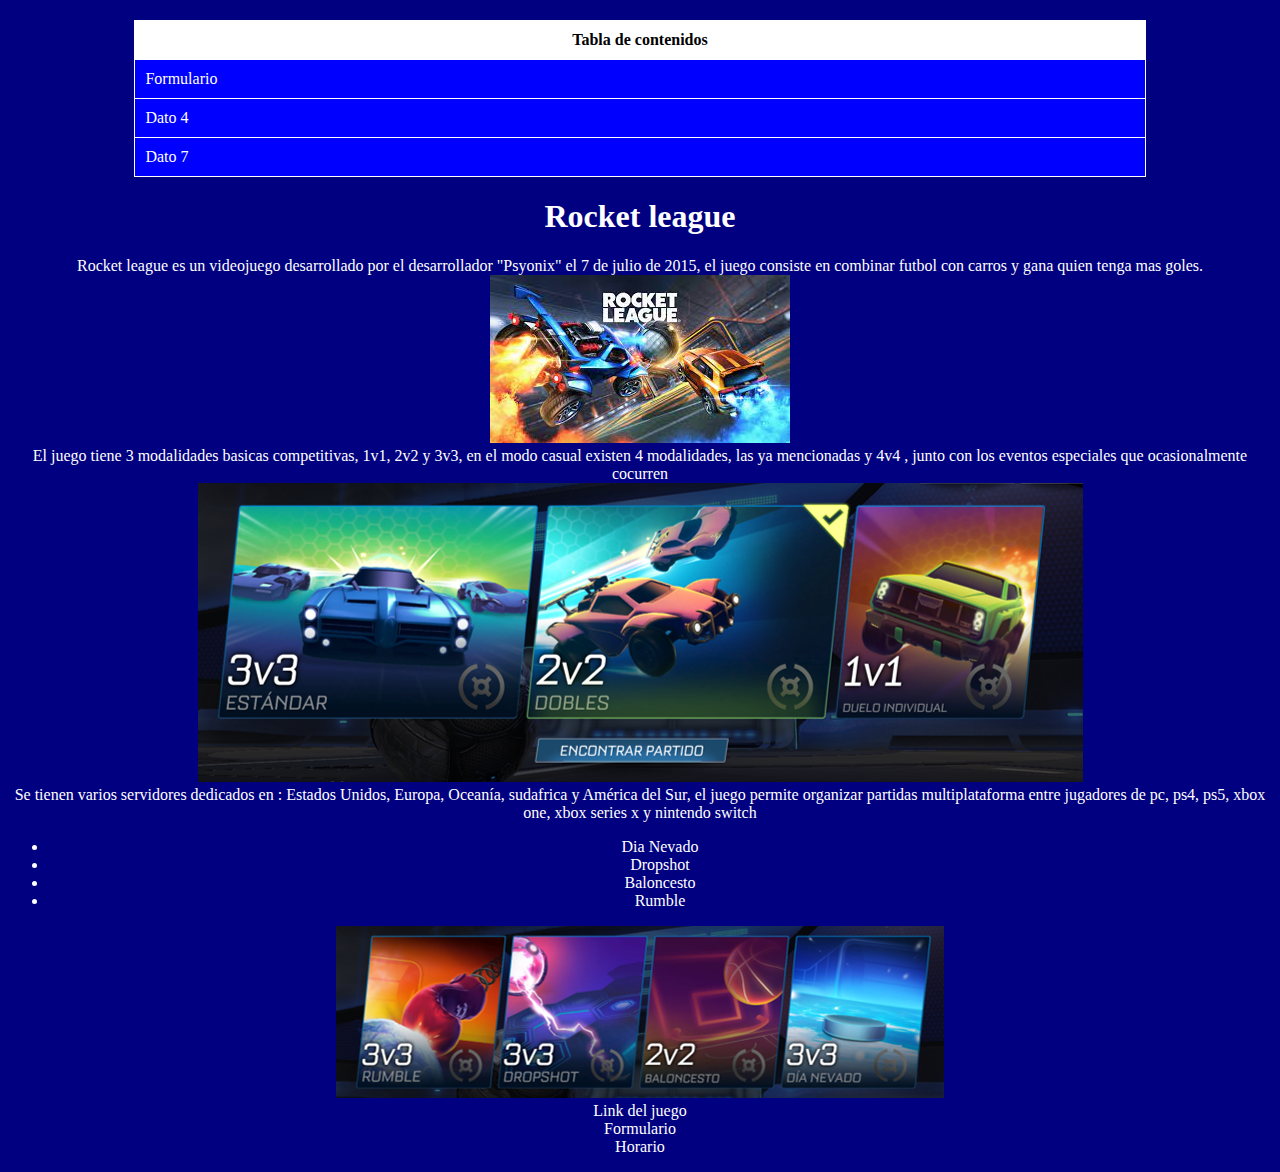
<file: Tareas/index.html>
<!DOCTYPE html>
<html lang="en">
<head>
    <meta charset="UTF-8">
    
    <meta name="viewport" content="width=device-width, initial-scale=1.0">
    <title> Rocket league</title>
    <link rel="stylesheet" type="text/css" href="./assets/css/index.css"  > 
    <table class="mi-tabla">
        <thead>
            <tr>
                <th>Tabla de contenidos </th>
                
            </tr>
        </thead>
        <tbody>
            <tr>
                <td><a href="./views/formulario.html" target="_blank" > Formulario  </a></td>
            </tr>
            <tr>
                <td>Dato 4</td>
            </tr>
            <tr>
                <td>Dato 7</td>
            </tr>
        </tbody>
    </table>
    <center><h1> Rocket league </h1> </center>
    <P> 
        <center>Rocket league es un videojuego desarrollado por el desarrollador "Psyonix" el 7 de julio de 2015, el juego 
        consiste en combinar futbol con carros y gana quien tenga mas goles.
        </center>
        
        <center><img src= "./assets/img/img1.jpg"</center>

        <center>El juego tiene 3 modalidades basicas competitivas, 1v1, 2v2 y 3v3, 
            en el modo casual existen 4 modalidades, las ya mencionadas y 4v4 , 
            junto con los eventos especiales que ocasionalmente cocurren
        </center>
        <center><img src= "./assets/img/Imagen1.png"</center>
        <center>Se tienen varios servidores dedicados en : 
            Estados Unidos, Europa, Oceanía, sudafrica y América del 
            Sur, el juego permite organizar partidas multiplataforma 
            entre jugadores de pc, ps4, ps5, xbox one, xbox series x 
            y nintendo switch
        </center>
        <ul> 
            <li> Dia Nevado </li>
            <li> Dropshot </li>
            <li> Baloncesto </li>
            <li> Rumble </li>
        </ul>
        <center><img src= "./assets/img/Imagen2.png"</center>
        
        <center><a href="https://www.rocketleague.com/" target="_blank" > Link del juego  </a> </center>
        <center><a href="./views/formulario.html" target="_blank" > Formulario  </a> </center>
        <center><a href="./views/horario.html" target="_blank" > Horario  </a> </center>

    </P>
    
</head>
<body>
    
</body>
</html>
</file>
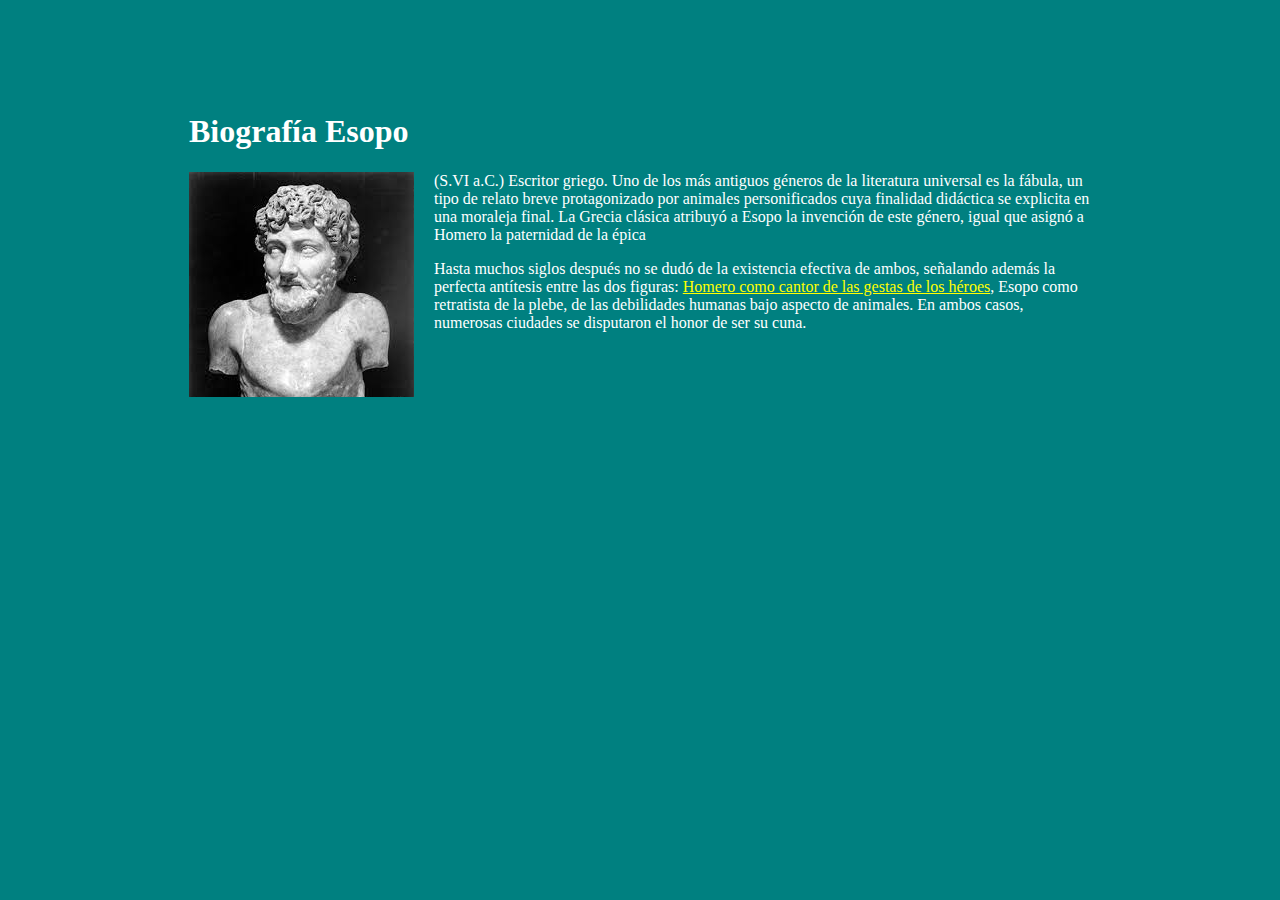
<file: Tareas/views/Esopo.html>
<!DOCTYPE html>
<html lang="es-ES"><head>
<meta http-equiv="content-type" content="text/html; charset=UTF-8">
	<title>Biografia de Esopo</title>
	<link rel="stylesheet" type="text/css" href="../assets/css/esopo.css"  > 

</head>
<body>

	<h1 id="">Biografía Esopo</h1>
	<img src="../assets/img/esopo.jpg">
<p>(S.VI a.C.) Escritor griego. Uno de los más antiguos géneros de la 
literatura universal es la fábula, un tipo de relato breve protagonizado
 por animales personificados cuya finalidad didáctica se explicita en 
una moraleja final. La Grecia clásica atribuyó a Esopo la invención de 
este género, igual que asignó a Homero la paternidad de la épica</p>
<p>Hasta muchos siglos después no se dudó de la existencia efectiva de 
ambos, señalando además la perfecta antítesis entre las dos figuras: <span class="homero">Homero como cantor de las gestas de los héroes</span>,
 Esopo como retratista de la plebe, de las debilidades humanas bajo 
aspecto de animales. En ambos casos, numerosas ciudades se disputaron el
 honor de ser su cuna.</p>





</body></html>
</file>
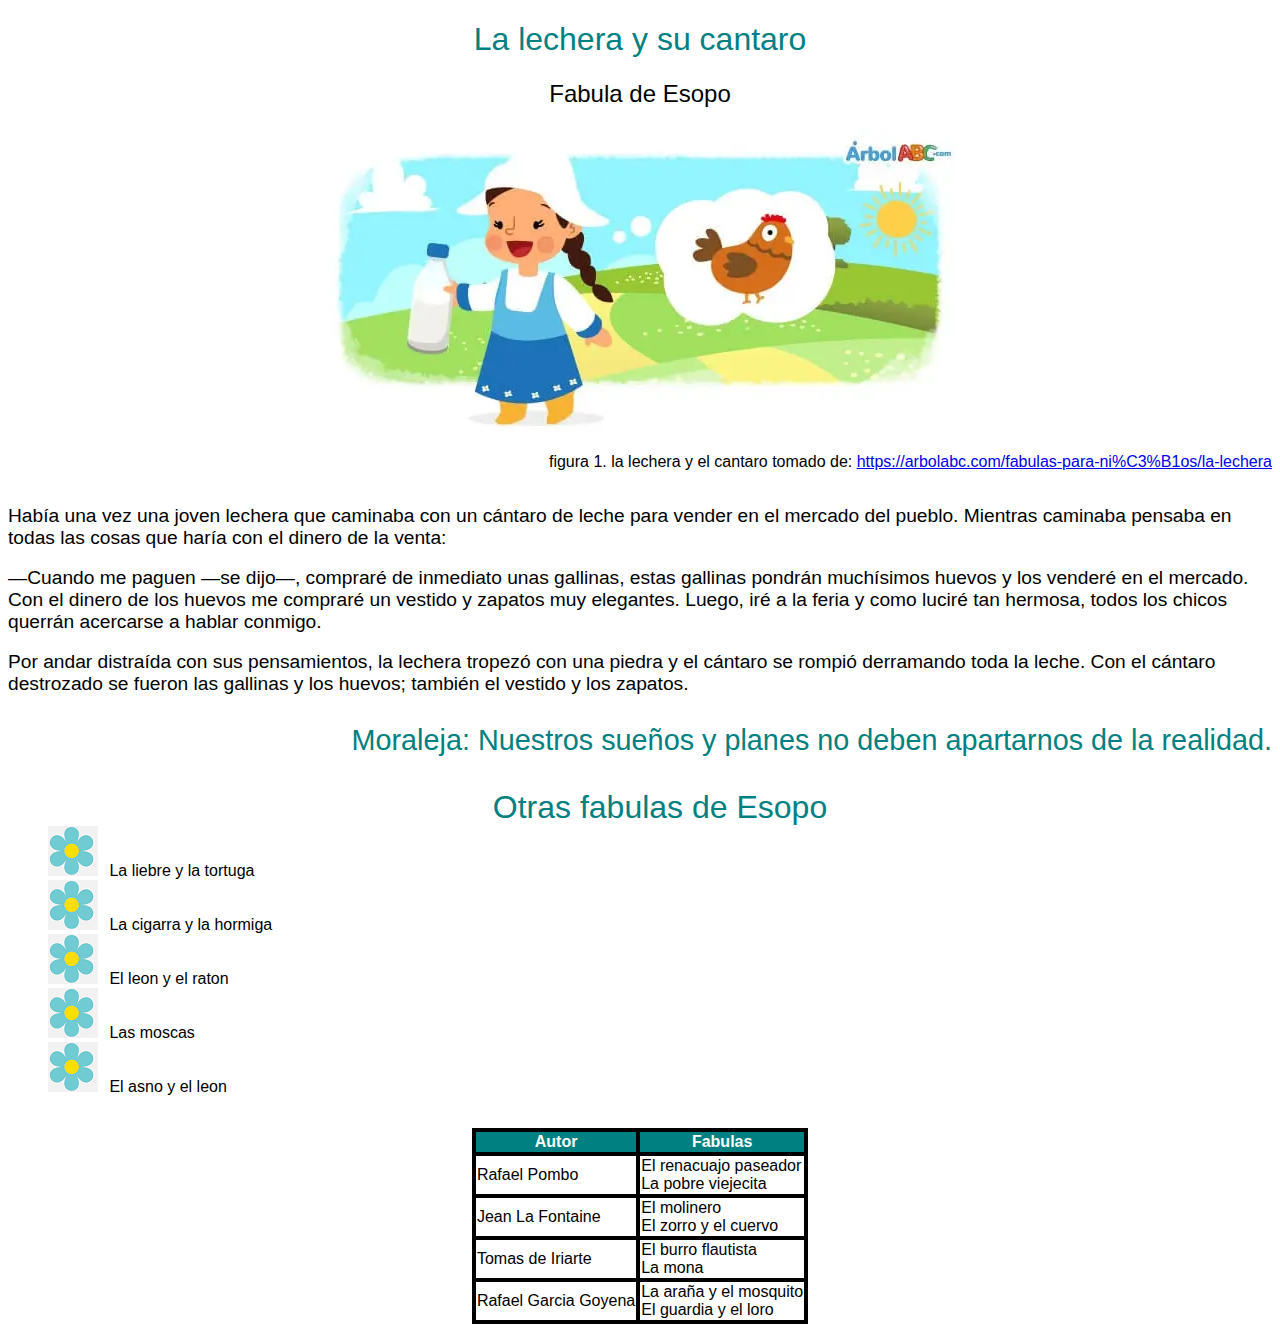
<file: Tareas/views/fabula.html>
<!DOCTYPE html>
<html lang="en">
<head>
    <meta charset="UTF-8">
    <meta name="viewport" content="width=device-width, initial-scale=1.0">
    <title>Fabula</title>
    <link rel="stylesheet" type="text/css" href="../assets/css/test.css"  > 
</head>
<body>
    <h1> La lechera y su cantaro </h1>
    <h2> Fabula de Esopo </h2>
    <center> <img src= "../assets/img/lecheraC.webp">   </center>
    <p>figura 1. la lechera y el cantaro tomado de:  <a href="https://arbolabc.com/fabulas-para-ni%C3%B1os/la-lechera" target="_blank" > https://arbolabc.com/fabulas-para-ni%C3%B1os/la-lechera  </a></p>
    
    <br>
    <text> Había una vez una joven lechera que caminaba con un cántaro de leche para vender en el mercado del pueblo. Mientras caminaba pensaba en todas las cosas que haría con el dinero de la venta:</text> <br> <br>
    <text> —Cuando me paguen —se dijo—, compraré de inmediato unas gallinas, estas gallinas pondrán muchísimos huevos y los venderé en el mercado. Con el dinero de los huevos me compraré un vestido y zapatos muy elegantes. Luego, iré a la feria y como luciré tan hermosa, todos los chicos querrán acercarse a hablar conmigo. </text> <br> <br>
    <text> Por andar distraída con sus pensamientos, la lechera tropezó con una piedra y el cántaro se rompió derramando toda la leche. Con el cántaro destrozado se fueron las gallinas y los huevos; también el vestido y los zapatos. </text> <br>
    <h3> Moraleja: Nuestros sueños y planes no deben apartarnos de la realidad. </h3>
    
    <ul> Otras fabulas de Esopo 
        <li> La liebre y la tortuga </li>
        <li> La cigarra y la hormiga </li>
        <li> El leon y el raton </li>
        <li> Las moscas </li>
        <li> El asno y el leon</li>
    </ul>
    <table>
        <tr>
            <th>Autor</th>
            <th>Fabulas</th>
        </tr>
        <tr>
            <td >Rafael Pombo</td>
            <td>El renacuajo paseador <br> La pobre viejecita</td>
        </tr>
        <tr>
            <td>Jean La Fontaine</td>
            <td>El molinero <br> El zorro y el cuervo </td>
        </tr>
        <tr>
            <td>Tomas de Iriarte</td>
            <td>El burro flautista <br> La mona </td>
        </tr>
        <tr>
            <td>Rafael Garcia Goyena</td>
            <td>La araña y el mosquito <br> El guardia y el loro</td>
        </tr>
    </table>
</body>
</html>
</file>
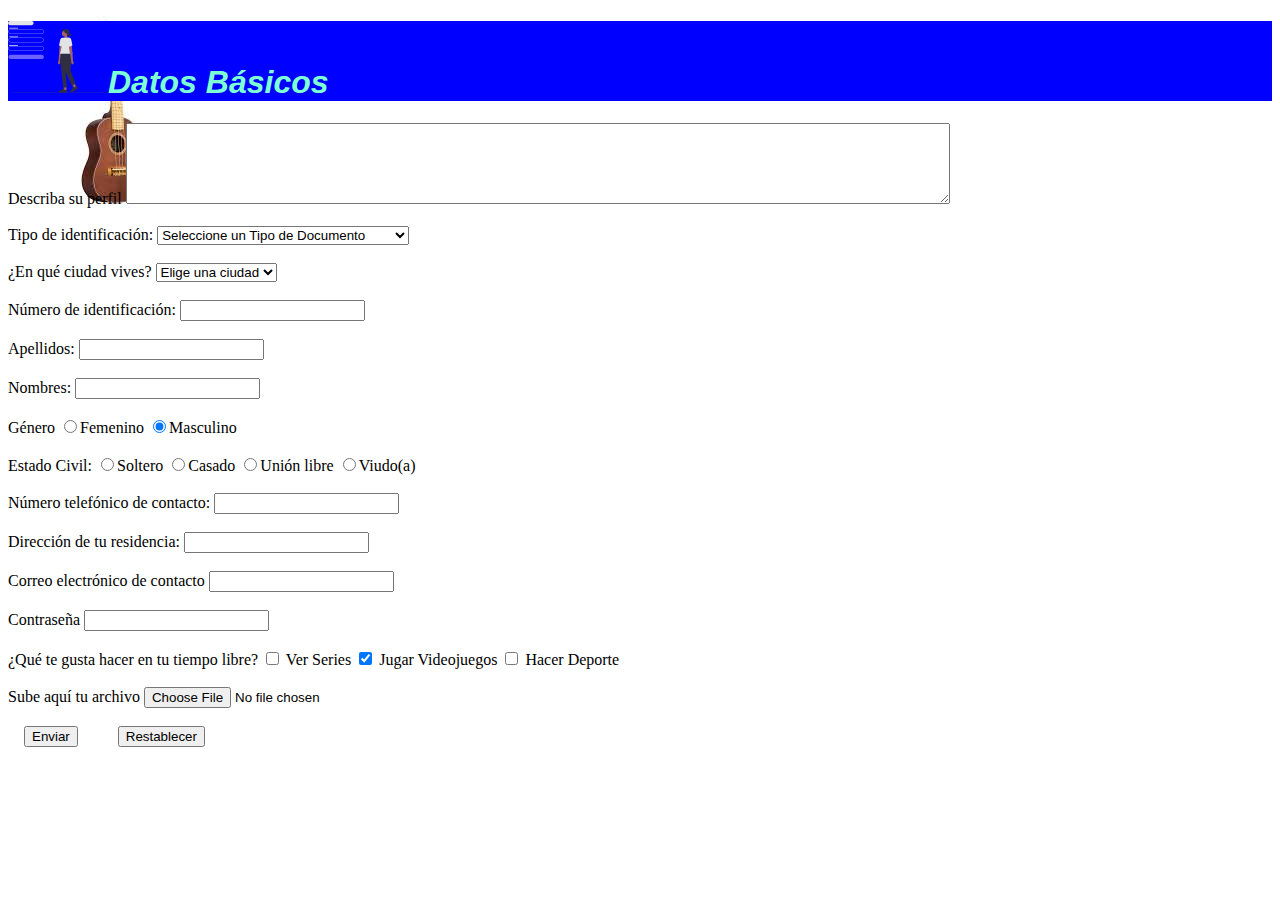
<file: Tareas/views/form.html>
<!DOCTYPE html>
<html lang="en"><head>
<meta http-equiv="content-type" content="text/html; charset=UTF-8">
    <meta charset="UTF-8">
    <meta name="viewport" content="width=device-width, initial-scale=1.0">
    <title>Formulario</title>
    <link rel="stylesheet" type="text/css" href="../assets/css/Style.css"  > 
</head>
<body>
    <form name="datosBasicos" action="../index.html" method="">
        <h1><img src="../assets/img/undraw_sign_up_n6im.svg" width="100px">Datos Básicos</h1>
        <label for="perfil">Describa su perfil</label>
        <textarea id="perfil" rows="5" cols="100" name="perfil"></textarea><br><br>
        <label for="tipoI">Tipo de identificación:</label>
        <select id="tipoI" name="tipoI">
            <option value="0" selected="selected">Seleccione un Tipo de Documento</option>
            <option value="NUIP">Nùmero Único de Identificación (NUIP)</option>
            <option value="Tarjeta de Identidad">Tarjeta de Identidad (TI)</option>
            <option value="Cédula de Ciudadania">Cédula de Ciudadania</option>
            <option value="Cédula de Extranjeria">Cédula de Extranjeria</option>
        </select><br><br>

        <label for="ciudad">¿En qué ciudad vives?</label>
        <select name="ciudad">
        <option selected="selected" value="0"> Elige una ciudad</option>
            <optgroup label="Cundinamarca">
            <option value="1">Bogotá</option>
            <option value="2">Chia</option>
            </optgroup>
            <optgroup label="Antioquia">
            <option value="4">Medellin</option>
            <option value="5">Envigado</option>
            </optgroup>
            <optgroup label="Santander">
                <option value="4">Bucaramanga</option>
                <option value="5">San Gil</option>
                </optgroup>
        </select><br><br>

        <label for="numI">Número de identificación:</label>
        <input id="numI"><br><br>
        <label for="apellidos">Apellidos:</label>
        <input id="apellidos" type="text" name="apellidos"><br><br>
        <label for="nombre">Nombres:</label>
        <input id="nombre" type="text" name="nombre"><br><br>
        <label for="genero">Género</label>
        <input id="genero" type="radio" name="genero">Femenino
        <input id="genero" type="radio" name="genero" checked="checked">Masculino<br><br>
        <label for="ecivil">Estado Civil:</label>
        <input type="radio" name="ecivil" id="ecivil">Soltero
        <input type="radio" name="ecivil" id="ecivil">Casado
        <input type="radio" name="ecivil" id="ecivil">Unión libre
        <input type="radio" name="ecivil" id="ecivil">Viudo(a)<br><br>

        <label for="telefono">Número telefónico de contacto:</label>
        <input id="telefono"><br><br>
        <label for="direccion">Dirección de tu residencia:</label>
        <input id="direccion" type="text" name="direccion"><br><br>
        <label for="correo">Correo electrónico de contacto</label>
        <input id="correo"><br><br>
        <label for="pass">Contraseña</label>
        <input id="pass" type="password" name="pass"><br><br>
        <label>¿Qué te gusta hacer en tu tiempo libre?</label>
        <input type="checkbox" id="series" name="series">
        <label for="series">Ver Series</label>
        <input type="checkbox" id="jugar" name="jugar" checked="checked">
        <label for="jugar">Jugar Videojuegos</label>
        <input type="checkbox" id="deportes" name="deportes">
        <label for="deportes">Hacer Deporte</label><br><br>
        <label for="archivo"> Sube aquí tu archivo</label>
        <input type="file" name="archivo"> <br> <br>
        &nbsp;&nbsp;&nbsp;
        <input type="submit" value="Enviar">   
        &nbsp;&nbsp;&nbsp;&nbsp;&nbsp;&nbsp;&nbsp;&nbsp;
        <input type="reset" value="Restablecer">
        
        
    </form>

</body></html>
</file>
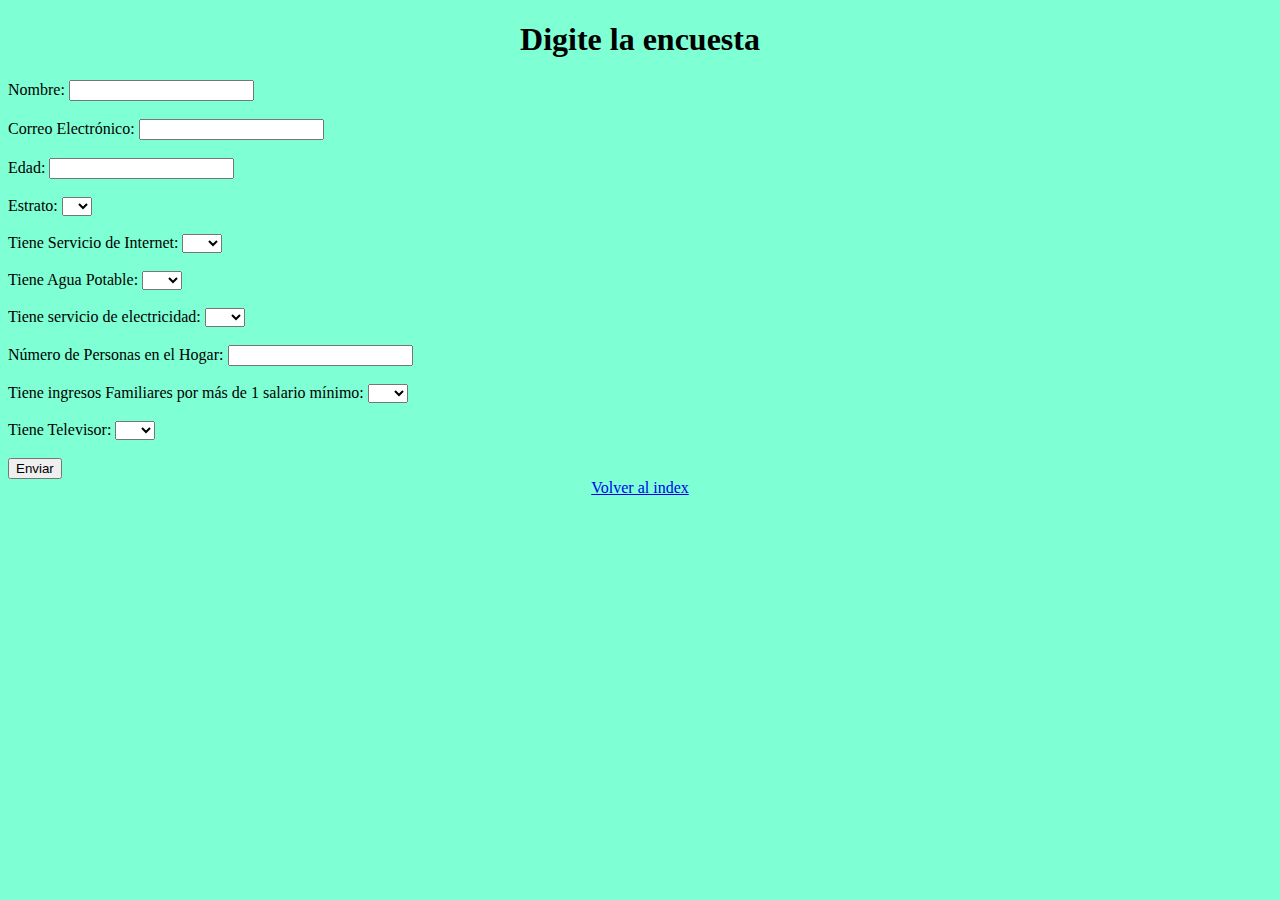
<file: Tareas/views/formulario.html>
<!DOCTYPE html>
<html lang="es">
<head>
    <meta charset="UTF-8">
    <meta name="viewport" content="width=device-width, initial-scale=1.0">
    <title>Formulario de Información Básica</title>
</head>
<body style="background-color: aquamarine;">
    <center> <h1>Digite la encuesta</h1> </center>

    <form action="#" method="post">
        <label for="nombre">Nombre:</label>
        <input type="text" id="nombre" name="nombre"><br><br>

        <label for="email">Correo Electrónico:</label>
        <input type="email" id="email" name="email"><br><br>

        <label for="edad">Edad:</label>
        <input type="number" id="edad" name="edad"><br><br>

        

        <label for="estrato">Estrato:</label>
        <select id="estrato" name="estrato">
            <option value=""></option>
            <option value="1">1</option>
            <option value="2">2</option>
            <option value="3">3</option>
            <option value="4">4</option>
            <option value="5">5</option>
            <option value="6">6</option>
        </select><br><br>

        <label for="internet">Tiene Servicio de Internet:</label>
        <select id="internet" name="internet">
            <option value=""></option>
            <option value="Si">Sí</option>
            <option value="No">No</option>
        </select><br><br>

        <label for="agua">Tiene Agua Potable:</label>
        <select id="agua" name="agua">
            <option value=""></option>
            <option value="Si">Sí</option>
            <option value="No">No</option>
        </select><br><br>
        <label for="agua">Tiene servicio de electricidad:</label>
        <select id="agua" name="agua">
            <option value=""></option>
            <option value="Si">Sí</option>
            <option value="No">No</option>
        </select><br><br>
        <label for="personas">Número de Personas en el Hogar:</label>
        <input type="number" id="personas" name="personas"><br><br>

        <label for="ingresos">Tiene ingresos Familiares por más de 1 salario mínimo:</label>
        <select id="ingresos" name="ingresos">
            <option value=""></option>
            <option value="Si">Sí</option>
            <option value="No">No</option>
        </select><br><br>

        <label for="televisor">Tiene Televisor:</label>
        <select id="televisor" name="televisor">
            <option value=""></option>
            <option value="Si">Sí</option>
            <option value="No">No</option>
        </select><br><br>

        <input type="submit" value="Enviar">
    </form>
    <center><a href="../index.html" target="_blank" > Volver al index  </a> </center>
</body>
</html>
</file>
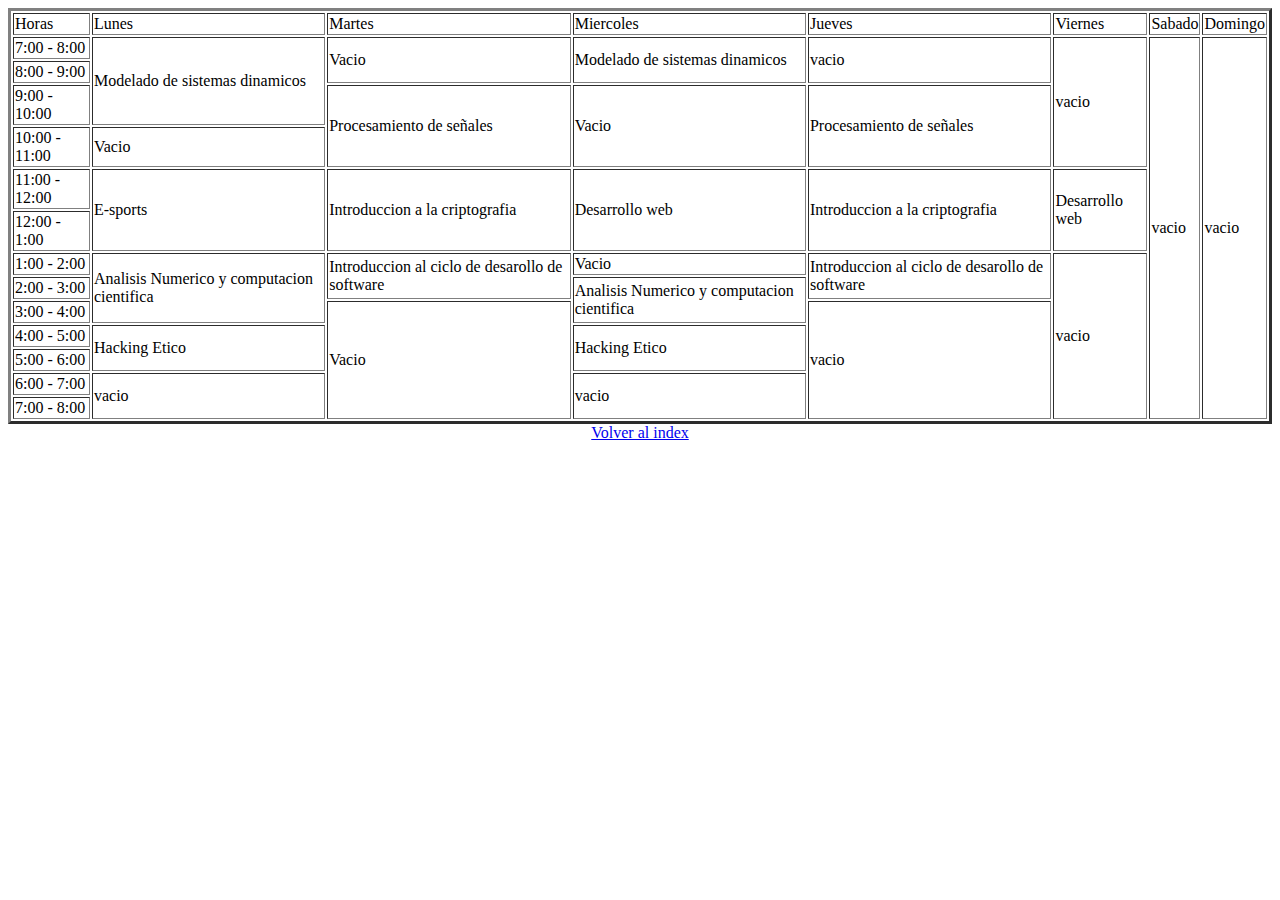
<file: Tareas/views/horario.html>
<!DOCTYPE html>
<html lang="en">
<head>
    <meta charset="UTF-8">
    <meta name="viewport" content="width=device-width, initial-scale=1.0">
    <title>Horario </title>
</head>
<body>
    <table border="3">
        <tr>
            <td>Horas </td>
            <td>Lunes </td>
            <td>Martes </td>
            <td>Miercoles </td>
            <td>Jueves </td>
            <td>Viernes </td>
            <td>Sabado </td>
            <td>Domingo </td>
            
        </tr>
        <tr>
            <td>7:00 - 8:00 </td>
            <td rowspan="3">Modelado de sistemas dinamicos </td>
            <td rowspan="2">Vacio </td>
            <td rowspan="2" >Modelado de sistemas dinamicos </td>
            <td rowspan="2">vacio</td>
            <td rowspan="4">vacio</td>
            <td rowspan="13">vacio</td>
            <td rowspan="13">vacio</td>
        </tr>
        <tr>
            <td>8:00 - 9:00</td>
            
            
            
        </tr>
        
        <tr>
            <td>9:00 - 10:00 </td>
            
            <td rowspan="2">Procesamiento de señales</td>
            <td rowspan="2">Vacio </td>
            <td rowspan="2">Procesamiento de señales</td>
        </tr>
        <tr>
            <td>10:00 - 11:00 </td>
            <td >Vacio </td>
            
            
            
        </tr>
        <tr>
            <td>11:00 - 12:00 </td>
            <td rowspan="2">E-sports</td>
            <td rowspan="2">Introduccion a la criptografia</td>
            <td rowspan="2">Desarrollo web </td>
            <td rowspan="2">Introduccion a la criptografia</td>
            <td rowspan="2">Desarrollo web </td>
            
        </tr>
        <tr>
            <td>12:00 - 1:00 </td>
            
        </tr>
        <tr>
            <td>1:00 - 2:00 </td>
            <td rowspan="3">Analisis Numerico y computacion cientifica </td>
            <td rowspan="2">Introduccion al ciclo de desarollo de software</td>
            <td>Vacio </td>
            <td rowspan="2">Introduccion al ciclo de desarollo de software</td>
            <td rowspan="7">vacio</td>
        </tr>
        <tr>
            <td>2:00 - 3:00 </td>
            
            
            <td rowspan="2">Analisis Numerico y computacion cientifica</td>
            
            
        </tr>
        <tr>
            <td>3:00 - 4:00 </td>
            
            <td rowspan="5">Vacio</td>
            
            <td rowspan="5">vacio</td>
        </tr>
        <tr>
            <td>4:00 - 5:00 </td>
            <td rowspan="2">Hacking Etico</td>
            
            <td rowspan="2">Hacking Etico</td>
        </tr>
        <tr>
            <td>5:00 - 6:00 </td>
            
            
            
        </tr>
        <tr>
            <td>6:00 - 7:00 </td>
            <td rowspan="2">vacio</td>
            
            <td rowspan="2">vacio</td>
        </tr>
        <tr>
            <td>7:00 - 8:00 </td>
            
            
        </tr>
    </table>
    <center><a href="../index.html" target="_blank" > Volver al index  </a> </center>
</body>
</html>
</file>
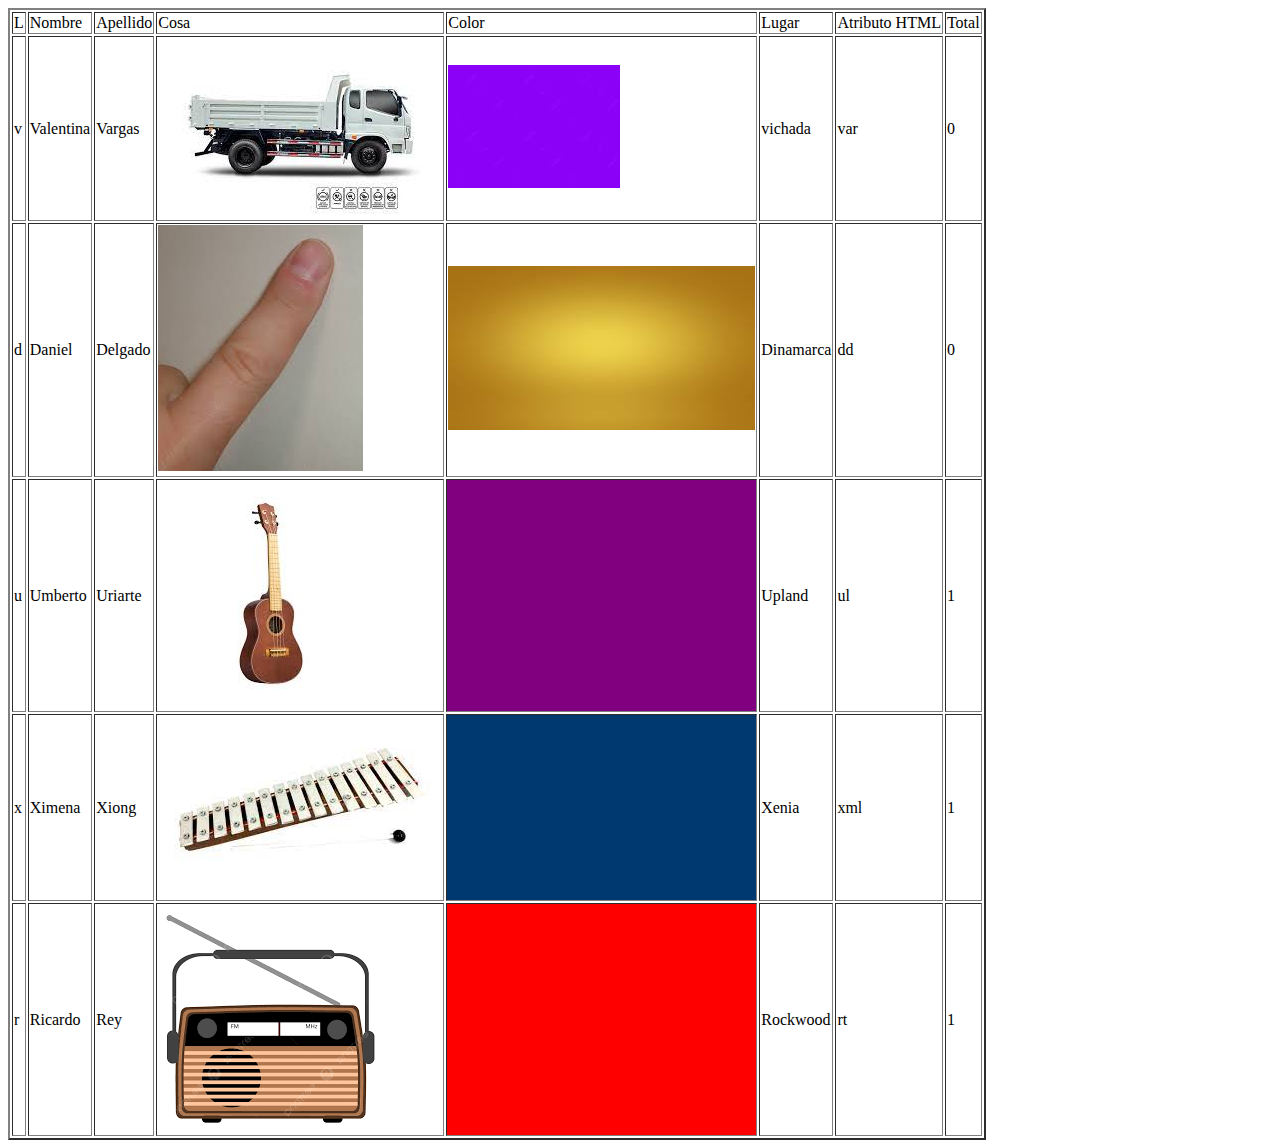
<file: Tareas/views/quiz.html>
<!DOCTYPE html>
<html lang="es">
<head>
    <meta charset="UTF-8">
    <meta name="Pedro Alejandro Baquero Jimenez" content="Es un quiz">
    <link rel="icon" href="../assets/img/papel.png">
    <title> Quiz</title>

</head>

<body>
    
    <table border="2">
        <tr>
            <td> L </td>
            <td> Nombre </td>
            <td> Apellido </td>
            <td> Cosa </td>
            <td> Color </td>
            <td> Lugar </td>
            <td> Atributo HTML </td>
            <td> Total </td>
        </tr>
        <tr>
            <td> v  </td>
            <td> Valentina </td>
            <td> Vargas </td>
            <td> <img src= "../assets/img/volqueta.jpg"> </td>
            <td> <img src= "../assets/img/violeta.jpg"> </td>
            <td> vichada </td>
            <td> var </td>
            <td> 0 </td>
        </tr>
        <tr>
            <td> d  </td>
            <td> Daniel  </td>
            <td> Delgado </td>
            <td> <img src= "../assets/img/dedo.jpg"> </td>
            <td> <img src= "../assets/img/dorado.jpg"> </td>
            <td> Dinamarca </td>
            <td> dd </td>
            <td> 0 </td>
        </tr>
        <tr>
            <td> u  </td>
            <td> Umberto  </td>
            <td> Uriarte </td>
            <td> <img src= "../assets/img/ukelele.jpg"> </td>
            <td bgcolor="purple">  </td>
            <td> Upland </td>
            <td> ul </td>
            <td> 1 </td>
        </tr>
        <tr>
            <td> x  </td>
            <td> Ximena   </td>
            <td> Xiong </td>
            <td> <img src= "../assets/img/xilofono.jpg"> </td>
            <td bgcolor=rgb(238,237,9)>  </td>
            <td> Xenia </td>
            <td> xml </td>
            <td> 1 </td>
        </tr>
        <tr>
            <td> r  </td>
            <td> Ricardo   </td>
            <td> Rey </td>
            <td> <img src= "../assets/img/radio.png"> </td>
            <td bgcolor="Red">  </td>
            <td> Rockwood </td>
            <td> rt </td>
            <td> 1 </td>
        </tr>
       
       
    </table>
</body>
</html>
</file>
<file: Tareas/assets/css/index.css>
body {
    background-color: #000080; 
    color: white;
}
a {
    color: white; /* Establece el color del texto del enlace en azul */
    text-decoration: none; /* Quita la subraya por defecto en los enlaces */
}
.mi-tabla {
    width: 80%;
    margin: 20px auto;
    border-collapse: collapse; /* Colapsar los bordes para evitar espacios entre celdas */
    background-color: blue; /* Fondo azul */
}


.mi-tabla th {
    background-color: white; /* Fondo blanco para las celdas de encabezado */
    color: black; /* Texto negro en las celdas de encabezado */
    border: 1px solid white; /* Borde blanco */
    padding: 10px; /* Espaciado interno */
}

.mi-tabla td {
    background-color: blue; /* Fondo azul para las celdas de datos */
    color: white; /* Texto blanco en las celdas de datos */
    border: 1px solid white; /* Borde blanco */
    padding: 10px; /* Espaciado interno */
}
</file>
<file: Tareas/assets/css/esopo.css>
body {
    background-color: teal;
    margin-left: 5cm;
    margin-right: 5cm;
    margin-top: 3cm;
    
}
h1 {
    color:  white;
}
 p {
    color: white;
 }
img {
    float: left;
    margin-right: 20px; 
}
.homero {
    color: yellow; 
    text-decoration: underline; 
}
</file>
<file: Tareas/assets/css/test.css>
body {
    font-family:Calibri, sans-serif;
}

h1 {color: teal;
    
    text-align: center;
    font-weight: 400;
}
h2 {
    
    font-weight: 400;
    text-align: center;
}



h3 {
    color: teal;
    font-weight: 500;
    text-align: right;
    font-size: 180%;
}



text {
    
    font-size: 120%;
    text-align: right;
}

p {
    text-align: right;
}

ul {
    font-size: xx-large;
    list-style-image: url(../img/flor.png);
    color: teal;
    text-align: center;
    list-style-position:inside;
}

li {
    font-size: medium;
    text-align: left;
    color: black;
}
table {
    margin: auto;
    border: 4px solid black;
    border-collapse: collapse;


}

th {
    background-color: teal;
    border: 4px solid black;
    color: white;
}
td {
    border: 4px solid black;
}
</file>
<file: Tareas/assets/css/Style.css>
body{
margin:5;
width: auto;
height: 0;
text-align: initial;
}




/*  Archivo  las comas se ponen cuando se le busca dar la misma propiedad a varios elementos*/ 
/*body { background-color: rgb(255, 0, 204); }, con width y height se ajusta todo el body


fabula de la lechera y su cantaro, crear titulo, subtitulo, icono, parte de la fabula, y un enlace en el que salga de donde saca
mos la esta , poner espaciado, mirar bordes para las tablas  
*/
h1 {background-color:blue;
    color: aquamarine;
    font-family:Arial;
    font-style: oblique;
    font-weight: 700;}
body { background-image: url("../img/ukelele.jpg");
    background-repeat: no-repeat;
}
</file>
